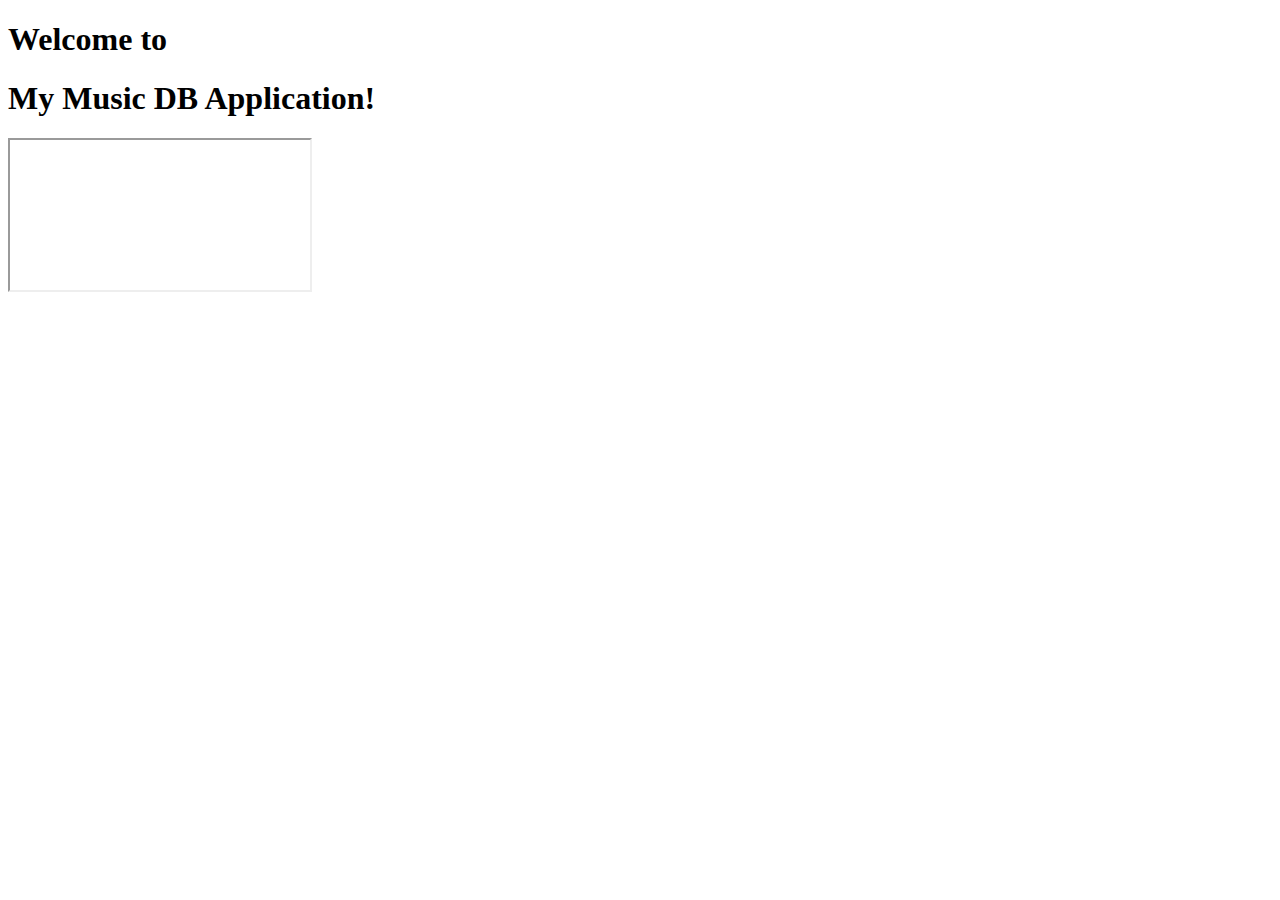
<file: src/main/resources/templates/index.html>
<!DOCTYPE html>
<html lang="en"
      xmlns:th="http://www.thymeleaf.org">

<head th:replace="fragments/commons :: head"></head>
<body>

<header th:replace="fragments/commons :: navigation"></header>

<main class="p-5 align-content-center bg-blur">
    <h1 class="text-light border-left pl-2">Welcome to</h1>
    <h1 class="text-light border-left pl-2">My Music DB Application!</h1>
    <div class="d-flex justify-content-center">
        <div class="my-index-div w-50">
            <iframe class="w-100 h-100" src="https://www.youtube.com/embed/Q93n3dvaaTI?rel=0" title="YouTube video"
                    allowfullscreen></iframe>
        </div>
    </div>
</main>
<footer th:replace="fragments/commons :: footer"></footer>
</body>
</html>
</file>
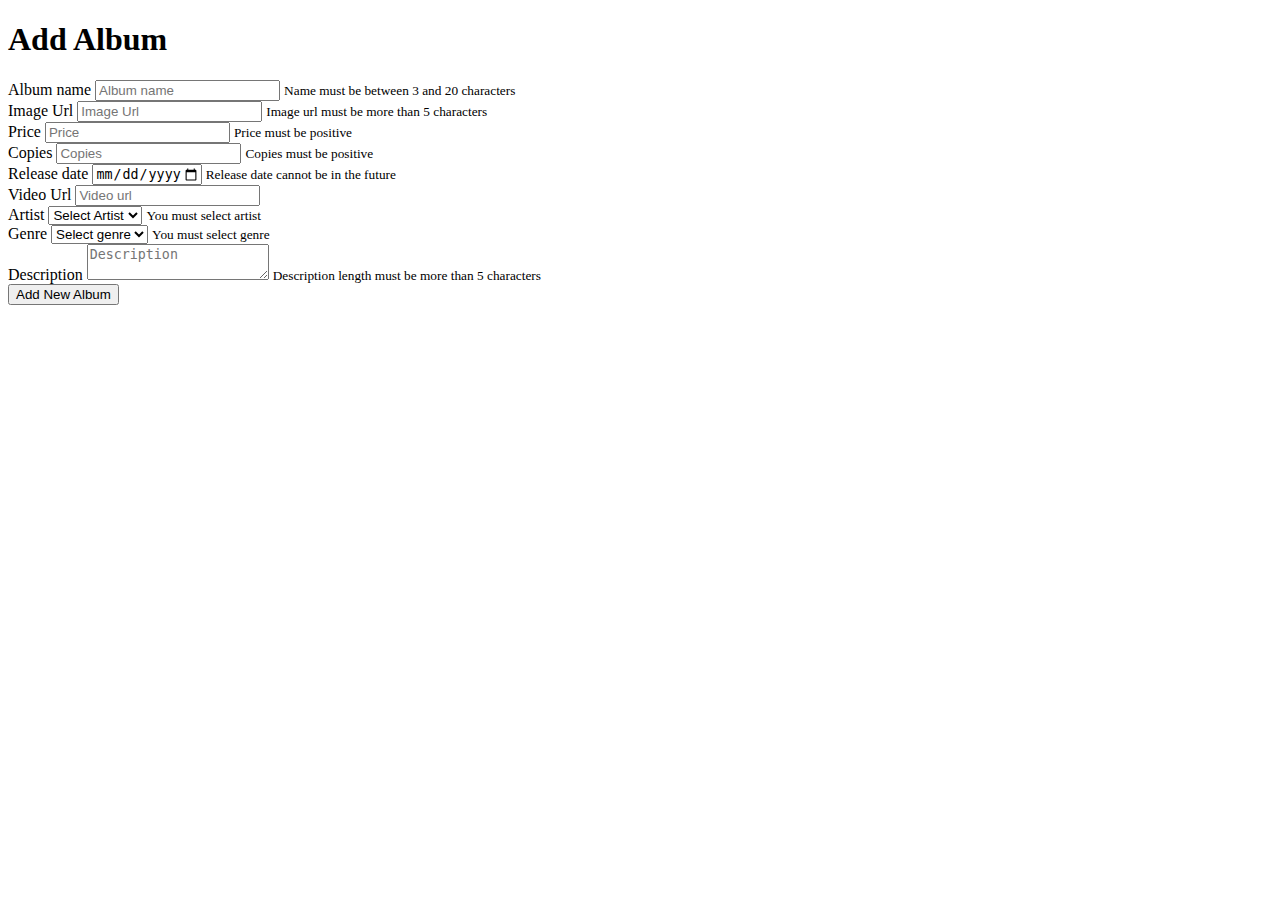
<file: src/main/resources/templates/add-album.html>
<!DOCTYPE html>
<html lang="en"
      xmlns:th="http://www.thymeleaf.org">

<head th:replace="fragments/commons :: head"></head>

<body>

<header th:replace="fragments/commons :: navigation"></header>

<main class="p-5 bg-blur text-center">
    <h1 class="text-light border-bottom">Add Album</h1>
    <div class="d-flex justify-content-center">
        <form th:action="@{/albums/add}"
              method="POST"
              th:object="${albumAddBindingModel}"
              class="text-light">
            <div class="form-row m-5">
                <div class="col">
                    <label for="name">Album name</label>
                    <input th:field="*{name}"
                           th:errorclass="is-invalid"
                           required minlength="5" maxlength="20"
                           id="name"
                           name="name"
                           type="text" class="form-control" placeholder="Album name">
                    <small id="nameError" class="invalid-feedback form-text bg-danger rounded">Name must be between 3 and 20
                        characters</small>
                </div>
                <div class="col">
                    <label for="imageUrl">Image Url</label>
                    <input th:field="*{imageUrl}"
                            th:errorclass="is-invalid"
                           name="imageUrl"
                           id="imageUrl" type="text" class="form-control" placeholder="Image Url">
                    <small id="imageUrlError" class="invalid-feedback form-text bg-danger rounded">Image url must be more than 5
                        characters</small>
                </div>
            </div>
            <div class="form-row m-5">
                <div class="col">
                    <label for="price">Price</label>
                    <input th:field="*{price}" required min="0" th:errorclass="is-invalid" id="price" name="price" type="number" class="form-control" placeholder="Price">
                    <small id="priceError" class="invalid-feedback form-text bg-danger rounded">Price must be positive</small>
                </div>
                <div class="col">
                    <label for="copies">Copies</label>
                    <input th:field="*{copies}" required min="0" th:errorclass="is-invalid" id="copies" name="copies" type="number" class="form-control" placeholder="Copies">
                    <small id="copiesError" class="invalid-feedback form-text bg-danger rounded">Copies must be positive</small>
                </div>
            </div>
            <div class="form-row m-5">
                <div class="col">
                    <label for="releaseDate">Release date</label>
                    <input th:field="*{releaseDate}" required min="2021-01-01" max="2022-01-01"  th:errorclass="is-invalid" id="releaseDate" name="releaseDate" type="date" class="form-control" placeholder="Release date">
                    <small id="releaseDateError" class="invalid-feedback form-text bg-danger rounded">Release date cannot be in the future</small>
                </div>
                <div class="col">
                    <label for="videoUrl">Video Url</label>
                    <input th:field="*{videoUrl}" required minlength="4" id="videoUrl" name="videoUrl" type="text" class="form-control" placeholder="Video url">
                </div>
            </div>
            <div class="form-row m-5">
                <div class="col">
                    <label for="artist">Artist</label>
                    <select th:field="*{artist}" th:errorclass="is-invalid" id="artist" class="custom-select">
                        <option value="" selected>Select Artist</option>
                        <option th:each="a : ${artists}" th:value="${a}" th:text="${a}">First Artist</option>
                    </select>
                    <small id="artistError" class="invalid-feedback form-text bg-danger rounded">You must select artist</small>
                </div>
                <div class="col">
                    <label for="genre">Genre</label>
                    <select th:field="*{genre}" th:errorclass="is-invalid" id="genre" name="genre" class="custom-select">
                        <option value="" selected>Select genre</option>
                        <option
                            th:each="g : ${T(bg.softuni.musicdb.model.entities.enums.Genre).values()}"
                            th:value="${g}"
                            th:text="${g}">Select genre</option>
                    </select>
                    <small id="genreError" class="invalid-feedback form-text bg-danger rounded">You must select genre</small>
                </div>
            </div>

            <div class="form-row m-5">
                <div class="col">
                    <label for="description">Description</label>
                    <textarea th:field="*{description}" th:errorclass="is-invalid" id="description" type="text" class="form-control" placeholder="Description"></textarea>
                    <small  id="descriptionError" class="invalid-feedback form-text bg-danger rounded">Description length must be more than 5 characters</small>
                </div>
            </div>
            <div class="d-flex justify-content-center mt-4">
                <button class="btn btn-primary btn-block w-50" type="submit">Add New Album</button>
            </div>
        </form>
    </div>
</main>

<footer th:replace="fragments/commons :: footer"></footer>
</body>
</html>
</file>
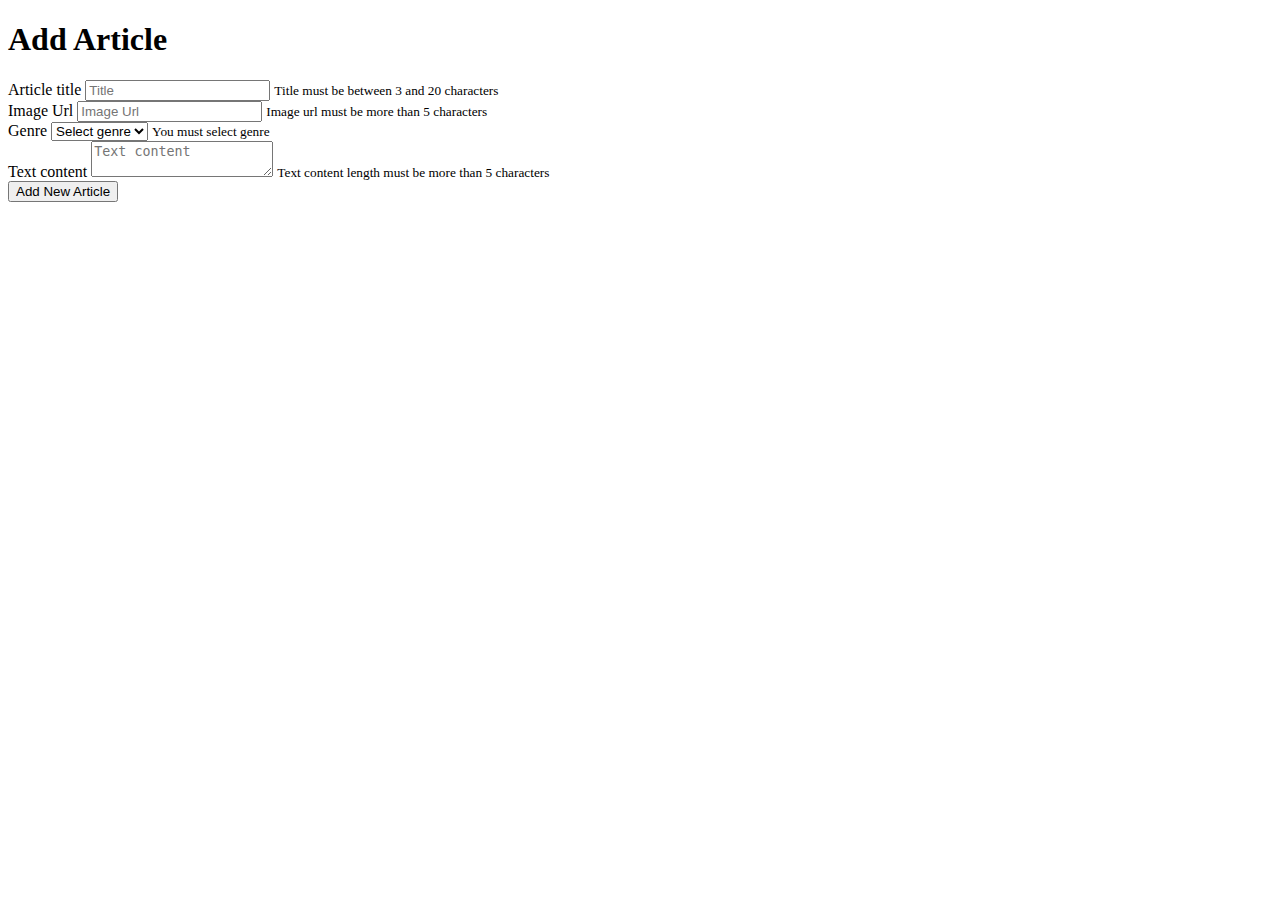
<file: src/main/resources/templates/add-article.html>
<!DOCTYPE html>
<html lang="en"
      xmlns:th="http://www.thymeleaf.org">

<head th:replace="fragments/commons :: head"></head>

<body>

<header th:replace="fragments/commons :: navigation"></header>

<main class="p-5 bg-blur text-center">
    <h1 class="text-light border-bottom">Add Article</h1>
    <div class="d-flex justify-content-center">
        <form
            th:action="@{/articles/add}"
            method="POST"
            th:object="${articleAddBindingModel}"
            class="text-light">
            <div class="form-row">
                <div class="col">
                    <label for="title">Article title</label>
                    <input
                        th:field="*{title}"
                        th:errorclass="is-invalid"
                        id="title"
                        name="title"
                        type="text"
                        class="form-control"
                        placeholder="Title">
                    <small id="titleError" class="invalid-feedback form-text bg-danger rounded">Title must be between 3 and 20
                        characters</small>
                </div>
            </div>
            <div class="form-row ">
                <div class="col">
                    <label for="imageUrl">Image Url</label>
                    <input th:field="*{imageUrl}"
                           th:errorclass="is-invalid"
                           name="imageUrl"
                           id="imageUrl" type="text" class="form-control" placeholder="Image Url">
                    <small id="imageUrlError" class="invalid-feedback form-text bg-danger rounded">Image url must be more than 5
                        characters</small>
                </div>
            </div>
            <div class="form-row m-5">
                <div class="col">
                    <label for="genre">Genre</label>
                    <select
                        th:field="*{genre}"
                        th:errorclass="is-invalid"
                        id="genre"
                        name="genre" class="custom-select">
                        <option value="" selected>Select genre</option>
                        <option
                            th:each="g : ${T(bg.softuni.musicdb.model.entities.enums.Genre).values()}"
                            th:value="${g}"
                            th:selected="${g} == *{genre}"
                            th:text="${g}">Select genre</option>
                    </select>
                    <small id="genreError" class="invalid-feedback form-text bg-danger rounded">You must select genre</small>
                </div>
            </div>

            <div class="form-row">
                <div class="col">
                    <label for="content">Text content</label>
                    <textarea
                        th:field="*{content}"
                        th:errorclass="is-invalid"
                        id="content"
                        name="content"
                        type="text"
                        class="form-control"
                        placeholder="Text content"></textarea>
                    <small id="contentError" class="invalid-feedback form-text bg-danger rounded">Text content length must be more than 5 characters</small>
                </div>

            </div>
            <div class="d-flex justify-content-center mt-4">
                <button class="btn btn-primary btn-block w-50" type="submit">Add New Article</button>
            </div>
        </form>
    </div>
</main>

<footer th:replace="fragments/commons :: footer"></footer>

</body>
</html>
</file>
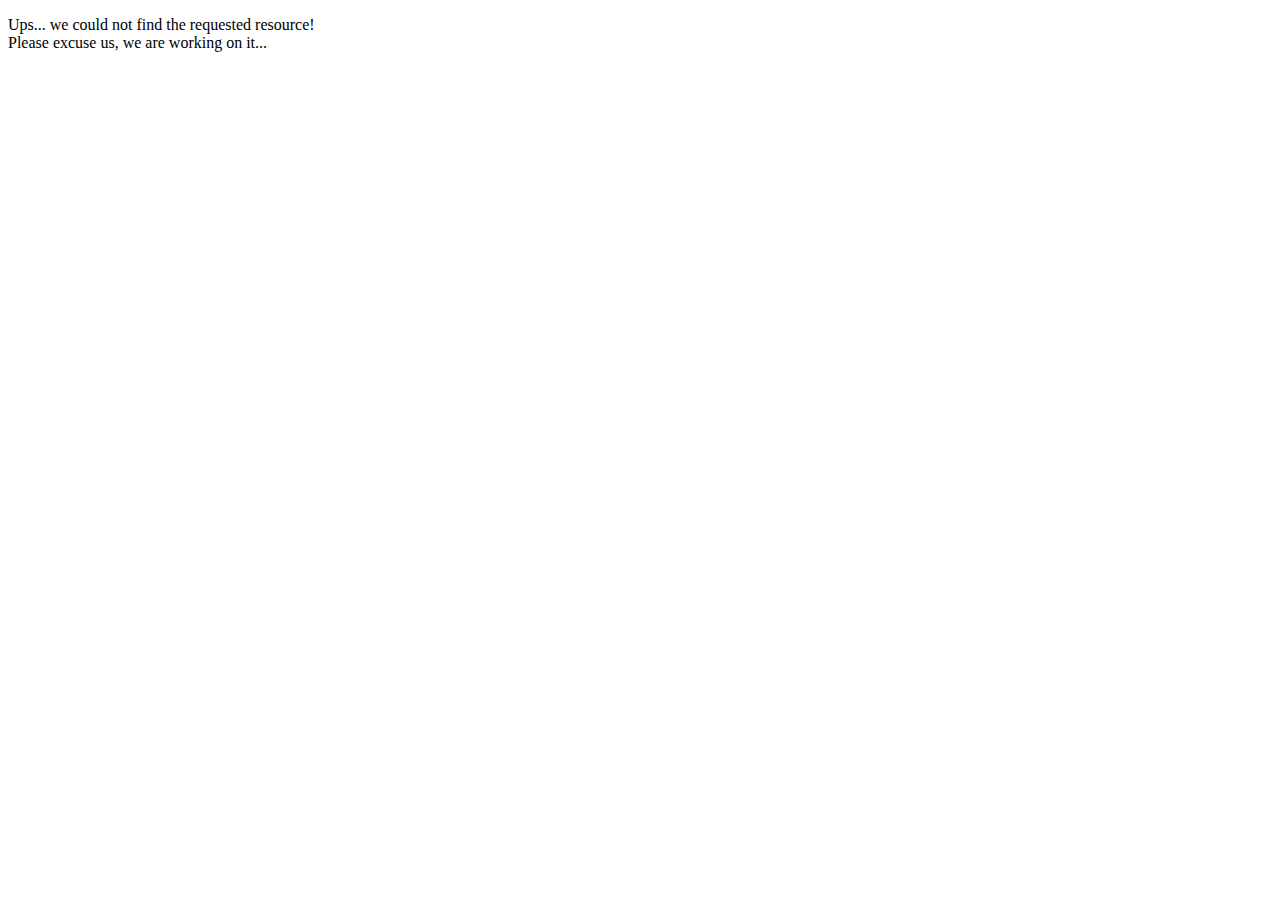
<file: src/main/resources/templates/error-404.html>
<!DOCTYPE html>
<html lang="en"
      xmlns:th="http://www.thymeleaf.org">

<head th:replace="fragments/commons :: head"></head>
<body>

<header th:replace="fragments/commons :: navigation"></header>

<!-- TODO: fix css-->

<main class="p-5 align-content-center bg-blur">

  <p class="text-light">
    Ups... we could not find the requested resource! <br/>
    Please excuse us, we are working on it...
  </p>

</main>
<footer th:replace="fragments/commons :: footer"></footer>
</body>
</html>
</file>
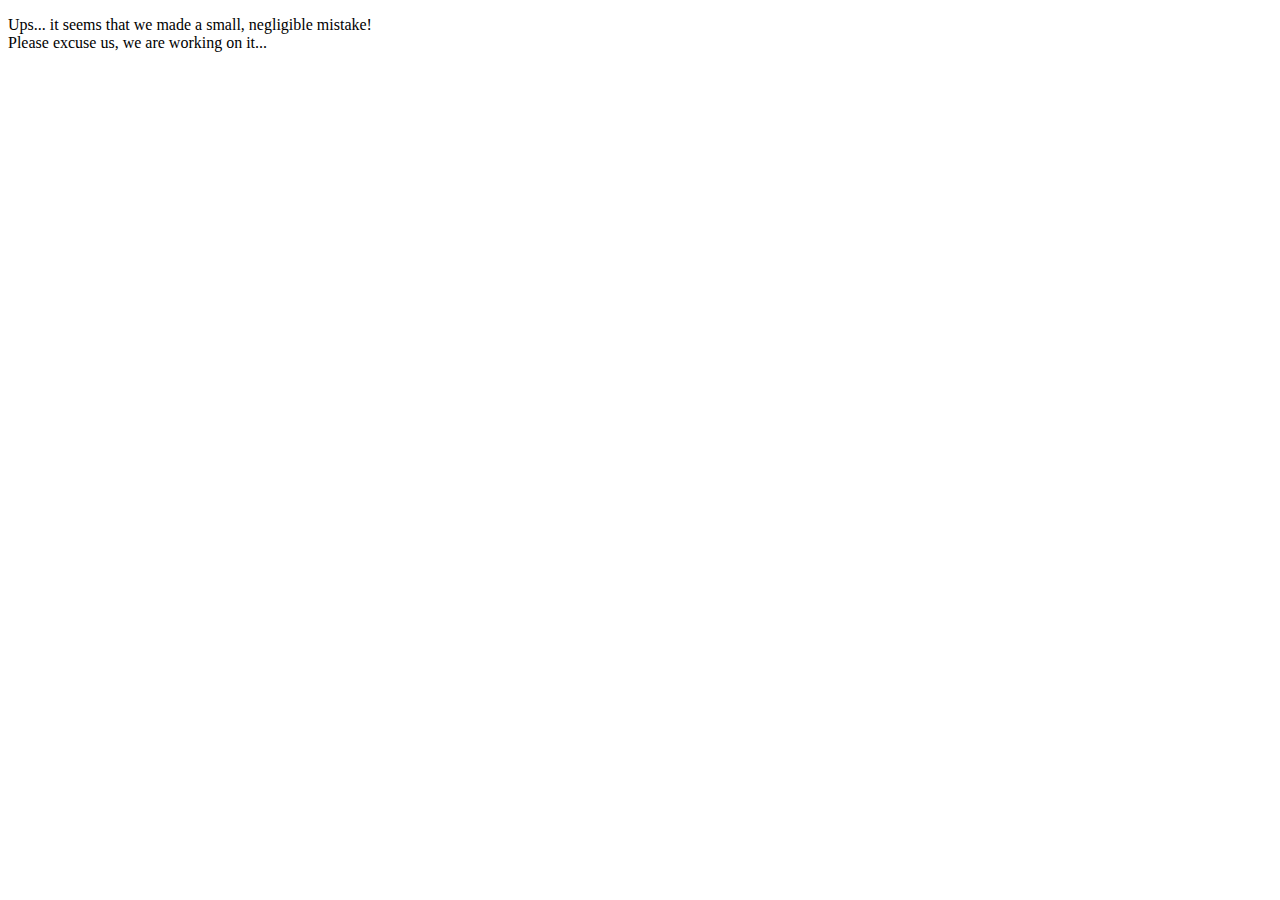
<file: src/main/resources/templates/error-500.html>
<!DOCTYPE html>
<html lang="en"
      xmlns:th="http://www.thymeleaf.org">

<head th:replace="fragments/commons :: head"></head>
<body>

<header th:replace="fragments/commons :: navigation"></header>

<!-- TODO: fix css-->

<main class="p-5 align-content-center bg-blur">
  <p class="text-light">
    Ups... it seems that we made a small, negligible mistake! <br/>
    Please excuse us, we are working on it...
  </p>

</main>
<footer th:replace="fragments/commons :: footer"></footer>
</body>
</html>
</file>
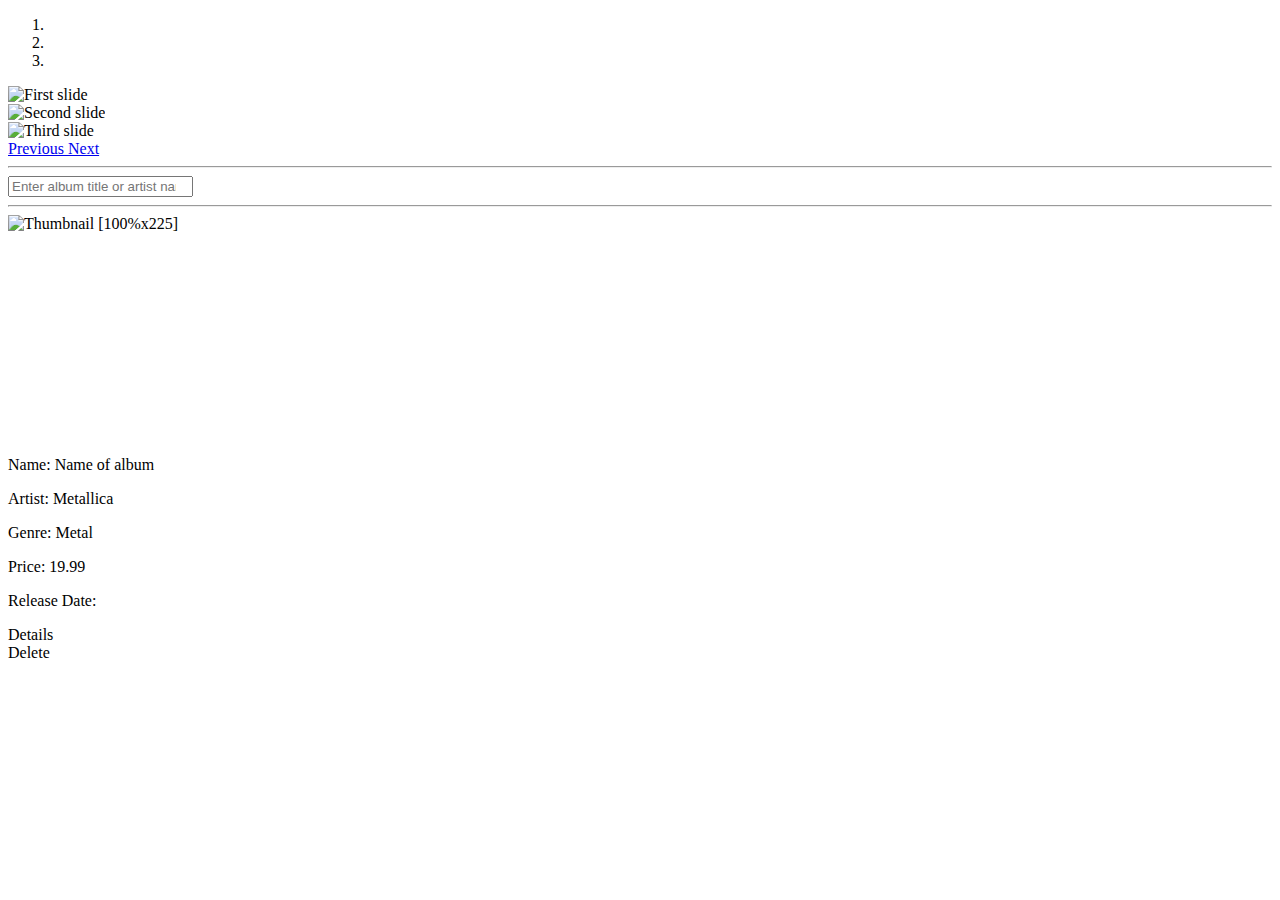
<file: src/main/resources/templates/home.html>
<!DOCTYPE html>
<html lang="en" xmlns:th="http://www.thymeleaf.org">
<head th:replace="fragments/commons :: head"></head>
<body>
<header th:replace="fragments/commons :: navigation"></header>
<main class="p-5 align-content-center bg-blur ">
    <div class="col-sm-12 my-auto ">
        <div id="carouselExampleIndicators" class="carousel slide " data-ride="carousel">
            <ol class="carousel-indicators">
                <li data-target="#carouselExampleIndicators" data-slide-to="0" class="active"></li>
                <li data-target="#carouselExampleIndicators" data-slide-to="1"></li>
                <li data-target="#carouselExampleIndicators" data-slide-to="2"></li>
            </ol>
            <div class="carousel-inner">
                <div class="carousel-item active">
                    <img class="d-block w-100 rounded" th:src="@{/images/{image}(image=${firstImg})}" alt="First slide">
                </div>
                <div class="carousel-item">
                    <img class="d-block w-100 rounded" th:src="@{/images/{image}(image=${secondImg})}" alt="Second slide">
                </div>
                <div class="carousel-item">
                    <img class="d-block w-100 rounded" th:src="@{/images/{image}(image=${thirdImg})}" alt="Third slide">
                </div>
            </div>
            <a class="carousel-control-prev" href="#carouselExampleIndicators" role="button" data-slide="prev">
                <span class="carousel-control-prev-icon" aria-hidden="true"></span>
                <span class="sr-only">Previous</span>
            </a>
            <a class="carousel-control-next" href="#carouselExampleIndicators" role="button" data-slide="next">
                <span class="carousel-control-next-icon" aria-hidden="true"></span>
                <span class="sr-only">Next</span>
            </a>
        </div>
    </div>
    <hr class="border-bottom w-50">
    <div class="mt-5 col-sm-12 my-auto align-self-center">
        <input id="searchInput" class="form-control mr-sm-2 w-50" type="search"
               placeholder="Enter album title or artist name" aria-label="Search">
    </div>
    <hr class="border-bottom w-75">
    <div class="row mt-5" id="albumsList">
        <!-- Start single album -->
        <div class="col-md-3">
            <div class="card mb-4 box-shadow">
                <img th:src="@{/images/metallica.jpg}" class="card-img-top" alt="Thumbnail [100%x225]"
                     data-holder-rendered="true"
                     style="height: 225px; width: 100%; display: block;">
                <div class="card-body">
                    <div class="text-center">
                        <p class="card-text border-bottom ">Name: Name of album</p>
                        <p class="card-text border-bottom ">Artist: Metallica</p>
                        <p class="card-text border-bottom ">Genre: Metal</p>
                        <p class="card-text border-bottom ">Price: 19.99</p>
                        <p class="card-text border-bottom">Release Date: </p>
                    </div>
                    <div class="d-flex justify-content-between align-items-center">
                        <div class="btn-group">
                            <a type="button" class="btn btn-sm btn-outline-secondary">Details</a>
                        </div>
                        <div class="btn-group">
                            <a type="button" class="btn btn-sm btn-outline-secondary">Delete</a>
                        </div>
                    </div>
                </div>
            </div>
        </div>
        <!-- EO: Start single album -->
    </div>
</main>
<footer th:replace="fragments/commons :: footer"></footer>
<script th:src="@{js/search-bar.js}"></script>
</body>
</html>
</file>
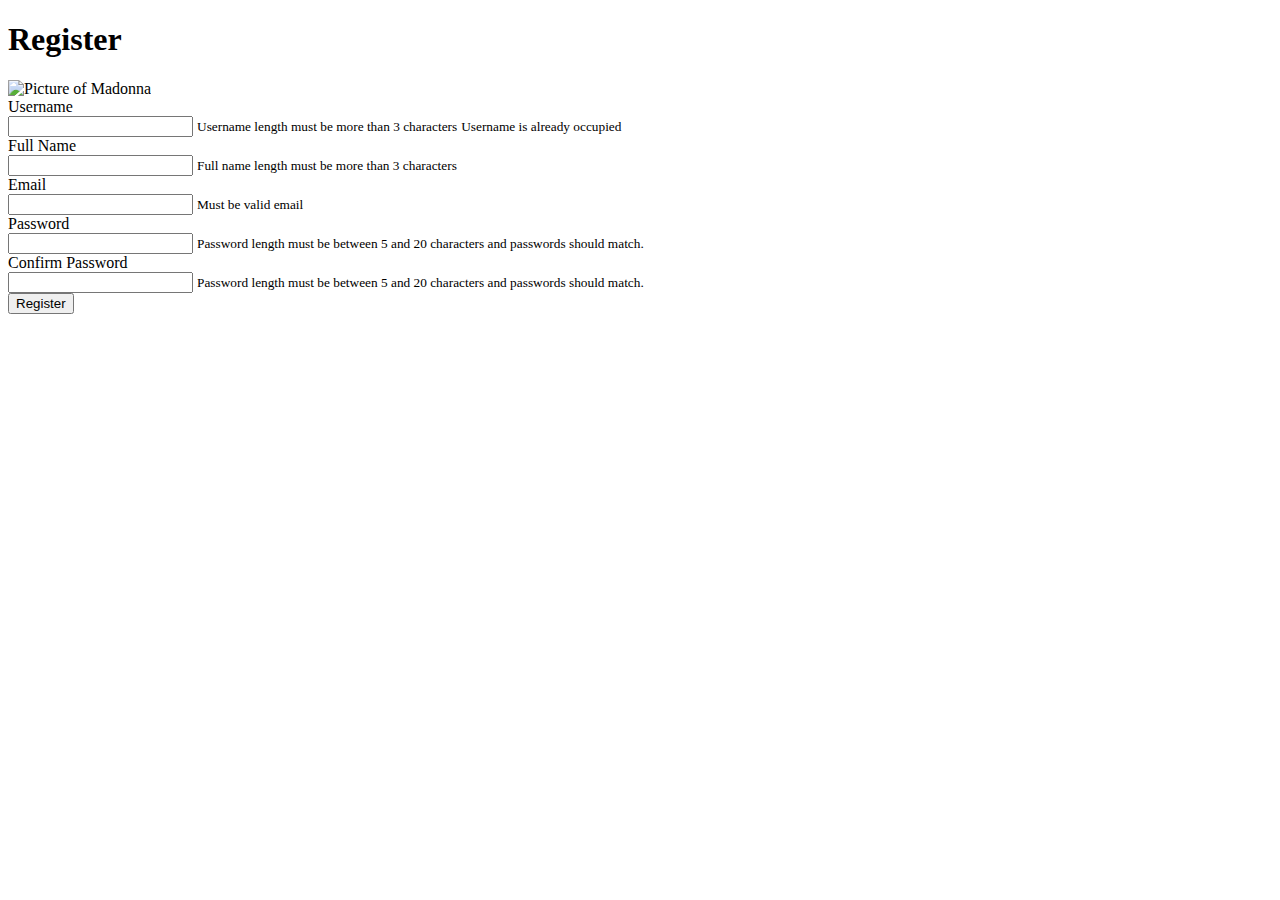
<file: src/main/resources/templates/register.html>
<!DOCTYPE html>
<html lang="en"
      xmlns:th="http://www.thymeleaf.org">

<head th:replace="fragments/commons :: head"></head>

<body>

<header th:replace="fragments/commons :: navigation"></header>

<main class="p-5 align-content-center bg-blur my-register-div">
    <h1 class="text-light border-bottom">Register</h1>
    <div class="d-flex justify-content-center ">
        <div class="row g-3 align-items-center">
            <img alt="Picture of Madonna" th:src="@{/images/madonna.jpg}" class="w-50 rounded">
        </div>
        <div class="row g-3">
            <form
                th:action="@{/users/register}"
                th:object="${registrationBindingModel}"
                method="POST">
                <!-- Username -->
                <div>
                    <div class="col-auto">
                        <label for="inputUsername" class="col-form-label text-light">Username</label>
                    </div>
                    <div class="col-auto">
                        <input name="username"
                               th:value="*{username}"
                               th:errorclass="is-invalid"
                                required minlength="5" maxlength="20"
                               type="text"
                               id="inputUsername"
                               class="form-control"
                               aria-describedby="usernameHelpInline">
                          <small id="usernameError"
                               class="invalid-feedback text-light form-text bg-danger rounded">Username length must be more than 3 characters</small>

                        <small th:if="${userExistsError}" id="usernameUniqueError"
                               class="text-light form-text bg-danger rounded">Username is already occupied</small>

                    </div>
                </div>
                <!-- EO: Username -->

                <!-- Full name -->
                <div>
                    <div class="col-auto">
                        <label for="inputFullName" class="col-form-label text-light">Full Name</label>
                    </div>
                    <div class="col-auto">
                        <input name="fullname"
                               th:value="*{fullname}"
                               th:errorclass="is-invalid"
                               required minlength="5" maxlength="20"
                               type="text"
                               id="inputFullName"
                               class="form-control"
                               aria-describedby="fullNameHelpInline">
                        <small id="fullNameError"
                             class="invalid-feedback text-light form-text bg-danger rounded">Full name length must be more than 3 characters</small>
                    </div>
                </div>
                <!-- EO: Full -->

                <!-- Email -->
                <div>
                    <div class="col-auto">
                        <label for="inputEmail" class="col-form-label text-light">Email</label>
                    </div>
                    <div class="col-auto">
                        <input name="email"
                               th:value="*{email}"
                               th:errorclass="is-invalid" required
                               type="email"
                               id="inputEmail"
                               class="form-control"
                               aria-describedby="emailHelpInline">
                        <small id="emailError"
                          class="invalid-feedback text-light form-text bg-danger rounded">Must be valid email</small>
                    </div>
                </div>
                <!-- EO: Email -->

                <!-- Password -->
                <div>
                    <div class="col-auto">
                        <label for="inputPassword" class="col-form-label text-light">Password</label>
                    </div>
                    <div class="col-auto">
                        <input name="password"
                               th:errorclass="is-invalid" required minlength="5" maxlength="20"
                               type="password"
                               id="inputPassword"
                               class="form-control"
                               aria-describedby="passwordHelpInline">
                        <small id="passwordError"
                               class="invalid-feedback text-light form-text bg-danger rounded">
                            Password length must be between 5 and 20 characters and passwords should match.
                        </small>
                    </div>
                </div>
                <!-- EO: Password -->

                <!-- Password confirm -->
                <div>
                    <div class="col-auto">
                        <label for="inputConfirmPassword" class="col-form-label text-light">Confirm Password</label>
                    </div>
                    <div class="col-auto">
                        <input name="confirmPassword"
                               th:errorclass="is-invalid" required minlength="5" maxlength="20"
                               type="password"
                               id="inputConfirmPassword"
                               class="form-control"
                               aria-describedby="confirmPasswordHelpInline">
                        <small id="confirmPasswordError"
                               class="invalid-feedback text-light form-text bg-danger rounded">
                            Password length must be between 5 and 20 characters and passwords should match.
                        </small>
                    </div>
                </div>
                <!-- EO: Password confirm -->

                <div class="d-flex justify-content-center mt-4">
                    <button class="btn btn-primary btn-block w-50" type="submit">Register</button>
                </div>

            </form>
        </div>
    </div>
</main>
<footer th:replace="fragments/commons :: footer"></footer>
</body>
</html>
</file>
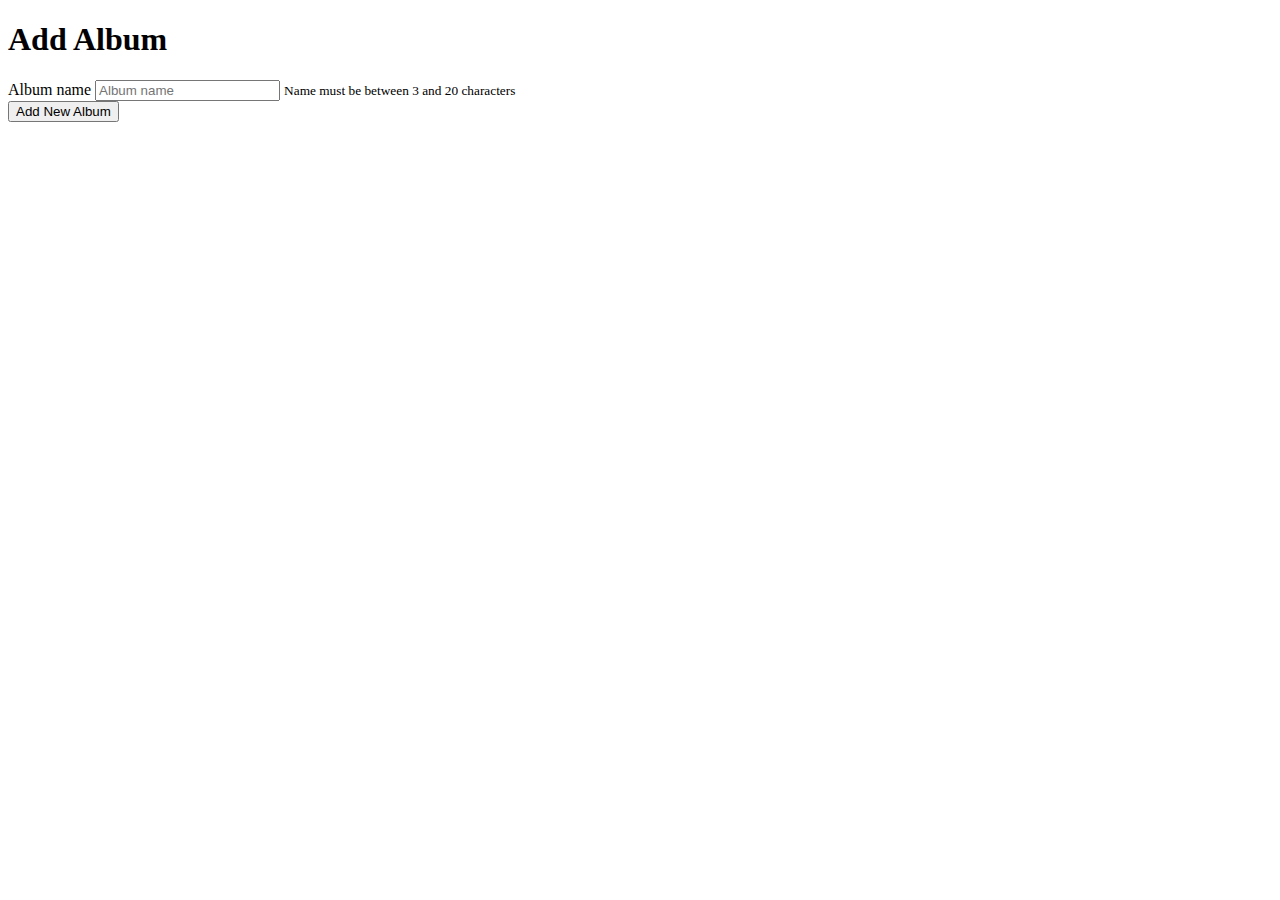
<file: src/main/resources/templates/test.html>
<!DOCTYPE html>
<html lang="en"
      xmlns:th="http://www.thymeleaf.org">

<head th:replace="fragments/commons :: head"></head>

<body>

<header th:replace="fragments/commons :: navigation"></header>

<main class="p-5 bg-blur text-center">
    <h1 class="text-light border-bottom">Add Album</h1>
    <div class="d-flex justify-content-center">

        <form th:action="@{/test/update/{id}(id = ${userId})}"
              th:method="patch"
              class="text-light">
            <div class="form-row m-5">
                <div class="col">
                    <label for="name">Album name</label>
                    <input th:value="${username}"
                           required minlength="5" maxlength="20"
                           id="name"
                           name="name"
                           type="text" class="form-control" placeholder="Album name">
                    <small id="nameError" class="invalid-feedback form-text bg-danger rounded">Name must be between 3
                        and 20
                        characters</small>
                </div>
            </div>
            <div class="d-flex justify-content-center mt-4">
                <button class="btn btn-primary btn-block w-50" type="submit">Add New Album</button>
            </div>
        </form>
    </div>
</main>

<footer th:replace="fragments/commons :: footer"></footer>
</body>
</html>
</file>
